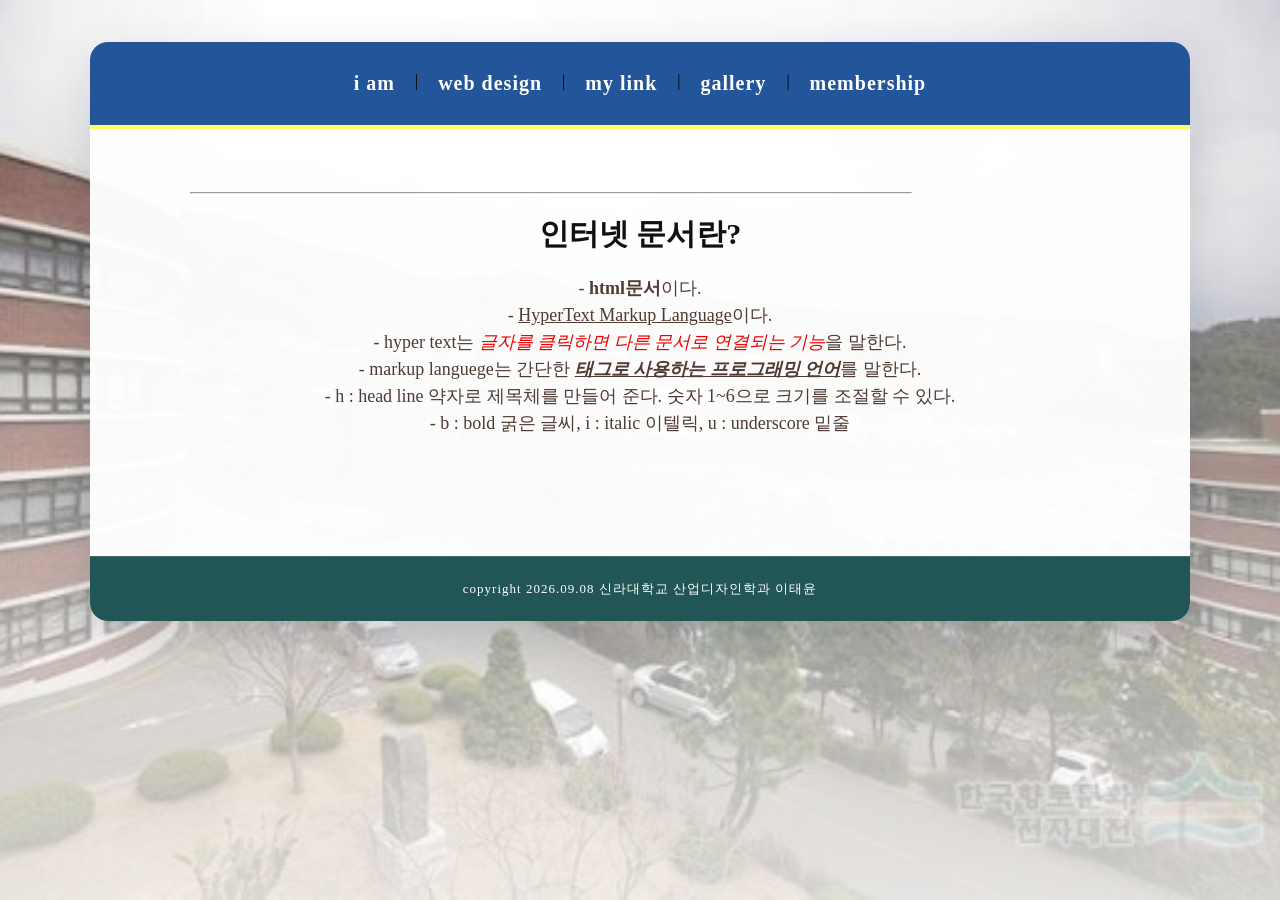
<file: index.html>
</html>



<html>

<head>

<title>첫 홈페이지</title>
<link rel="stylesheet" href="style.css">
</head>

<body bgcolor=#e9bfaf>
<div class="page-wrap">
<div class="navigation">

<a href=iam.html>i am</a> | 

<a href=index.html>web design</a> | 

<a href=link.html>my link</a> | 

<a href=gallery.html>gallery</a> | 

<a href=membership.html>membership</a>
</div>
<div class="content">


<hr width=80% align=left>

<h1 style=color:111111>인터넷 문서란?</h1>
<font style="color:#930;
font-size:20px;
font-family:'MD이솝체';
line-height:1.5;
text-indent:0px;
margin:5
padding:3;">



<font size=4 color=#4f3b33>

- <b>html문서</b>이다.<br>

- <u>HyperText Markup Language</u>이다.<br>

- hyper text는 <i><font color=ee0000>글자를 클릭하면 다른 문서로 연결되는 기능</font></i>을 말한다.<br>

- markup languege는 간단한 <u><b><i>태그로 사용하는 프로그래밍 언어</i></b></u>를 말한다.<br>

- h : head line 약자로 제목체를 만들어 준다. 숫자 1~6으로 크기를 조절할 수 있다.<br>

- b : bold 굵은 글씨, i : italic 이텔릭, u : underscore 밑줄<br>



<br><br>
</div>
<div class="copyright">

<center> <font size=2 color=#ffffff> copyright 2026.09.08 신라대학교 산업디자인학과 이태윤</font> </center>

</font>

</body>

</html>
</div>
</file>
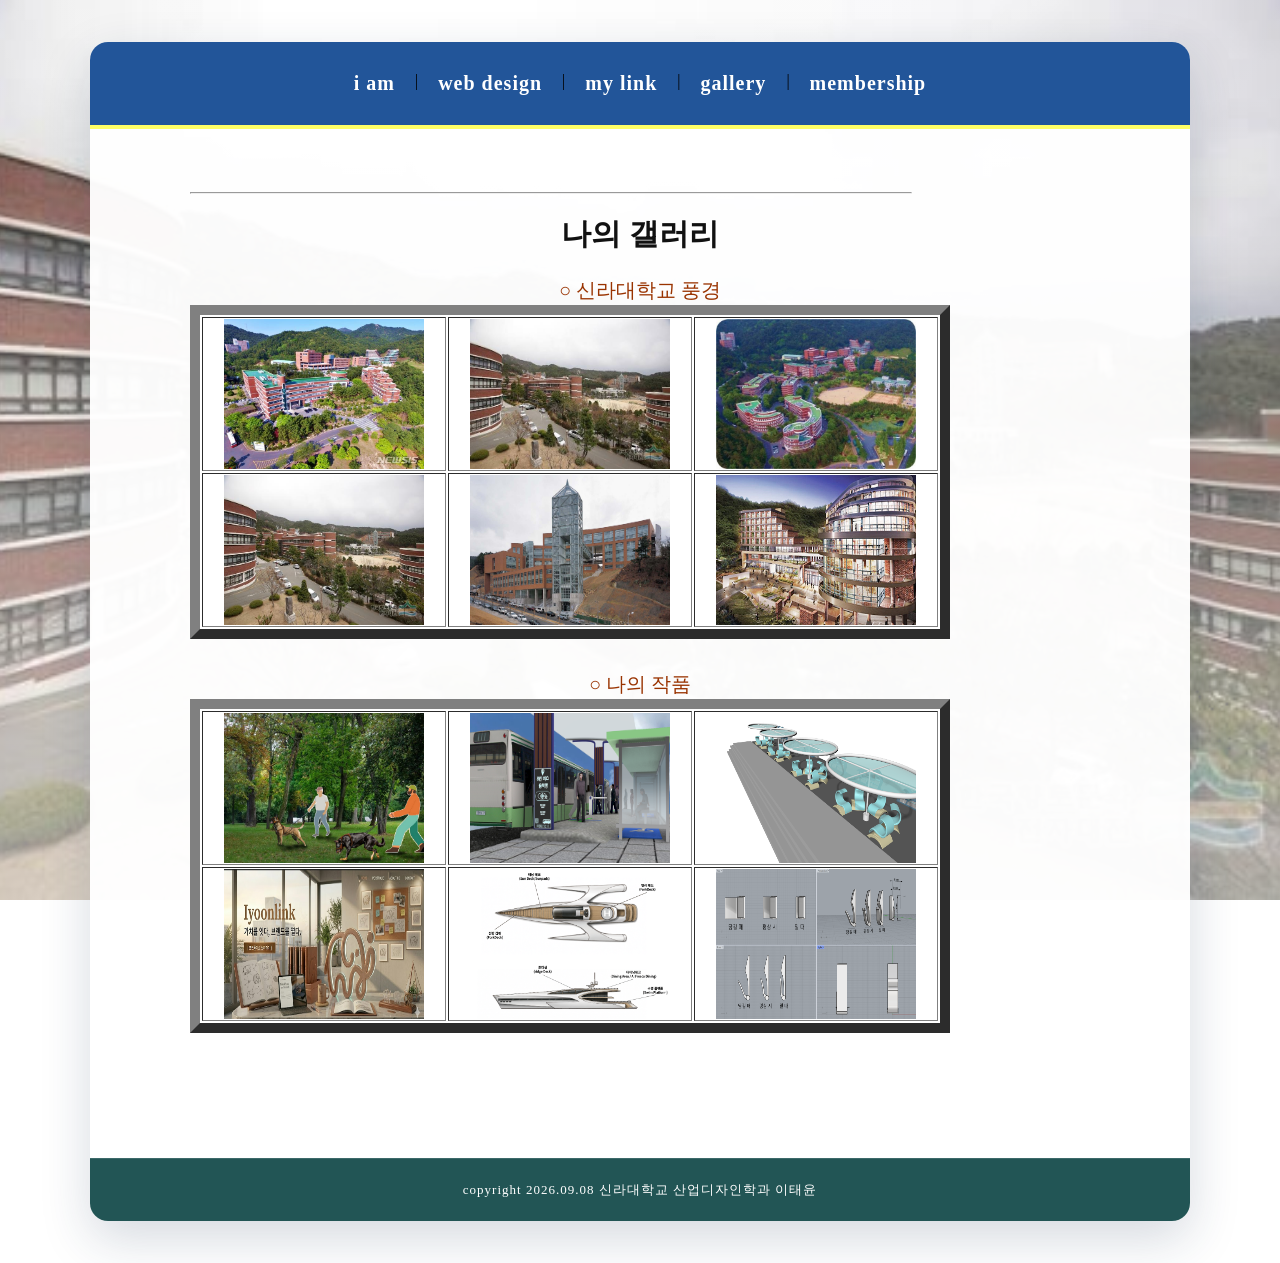
<file: gallery.html>
<html>

<head>

<title>나의 갤러리</title> 
<link rel="stylesheet" href="style.css">
</head>

<body bgcolor=#e9bfaf>

<div class="page-wrap">
<div class="navigation">

<a href=iam.html>i am</a> | 

<a href=index.html>web design</a> | 

<a href=link.html>my link</a> | 

<a href=gallery.html>gallery</a> | 

<a href=membership.html>membership</a>
</div>

<div class="content">
<hr width=80% align=left>

<h1 style=color:111111>나의 갤러리</h1>
<font style="color:#930;
font-size:20px;
font-family:'MD이솝체';
line-height:1.5;
text-indent:0px;
margin:5
padding:3;">

○ 신라대학교 풍경



<table border="10" width="600" height="300" bgcolor="#ffffff">

<tr>

  <td><a href="image/silla1.jpeg" target="_blank"><img src="image/silla1.jpeg" width="200" height="150" alt="신라대 풍경1"></a></td>

  <td><a href="image/silla2.jpg" target="_blank"><img src="image/silla2.jpg" width="200" height="150" alt="신라대 풍경2"></a></td>

  <td><a href="image/silla3.jpg" target="_blank"><img src="image/silla3.jpg" width="200" height="150" alt="신라대 풍경3"></a></td>

</tr>

<tr>

  <td><a href="image/silla4.jpg" target="_blank"><img src="image/silla4.jpg" width="200" height="150" alt="신라대 풍경4"></a></td>

  <td><a href="image/silla5.jpg" target="_blank"><img src="image/silla5.jpg" width="200" height="150" alt="신라대 풍경5"></a></td>

  <td><a href="image/silla6.jpg" target="_blank"><img src="image/silla6.jpg" width="200" height="150" alt="신라대 풍경6"></a></td>

</tr>

</table>

<br>

○ 나의 작품

<table border="10" width="600" height="300" bgcolor="#ffffff">

<tr>

  <td><a href="image2/pro1.jpg" target="_blank"><img src="image2/pro1.jpg" width="200" height="150" alt="작품1"></a></td>

  <td><a href="image2/pro2.png" target="_blank"><img src="image2/pro2.png" width="200" height="150" alt="작품2"></a></td>

  <td><a href="image2/pro3.png" target="_blank"><img src="image2/pro3.png" width="200" height="150" alt="작품3"></a></td>

</tr>

<tr>

  <td><a href="image2/pro4.png" target="_blank"><img src="image2/pro4.png" width="200" height="150" alt="작품4"></a></td>

  <td><a href="image2/pro5.png" target="_blank"><img src="image2/pro5.png" width="200" height="150" alt="작품5"></a></td>

  <td><a href="image2/pro6.png" target="_blank"><img src="image2/pro6.png" width="200" height="150" alt="작품6"></a></td>

</tr>

</table>



<br><br>

</font>
</div>

<div class="copyright">

<center> <font size=2 color=#ffffff> copyright 2026.09.08 신라대학교 산업디자인학과 이태윤</font> </center>



</body>

</html>
</div>
</file>
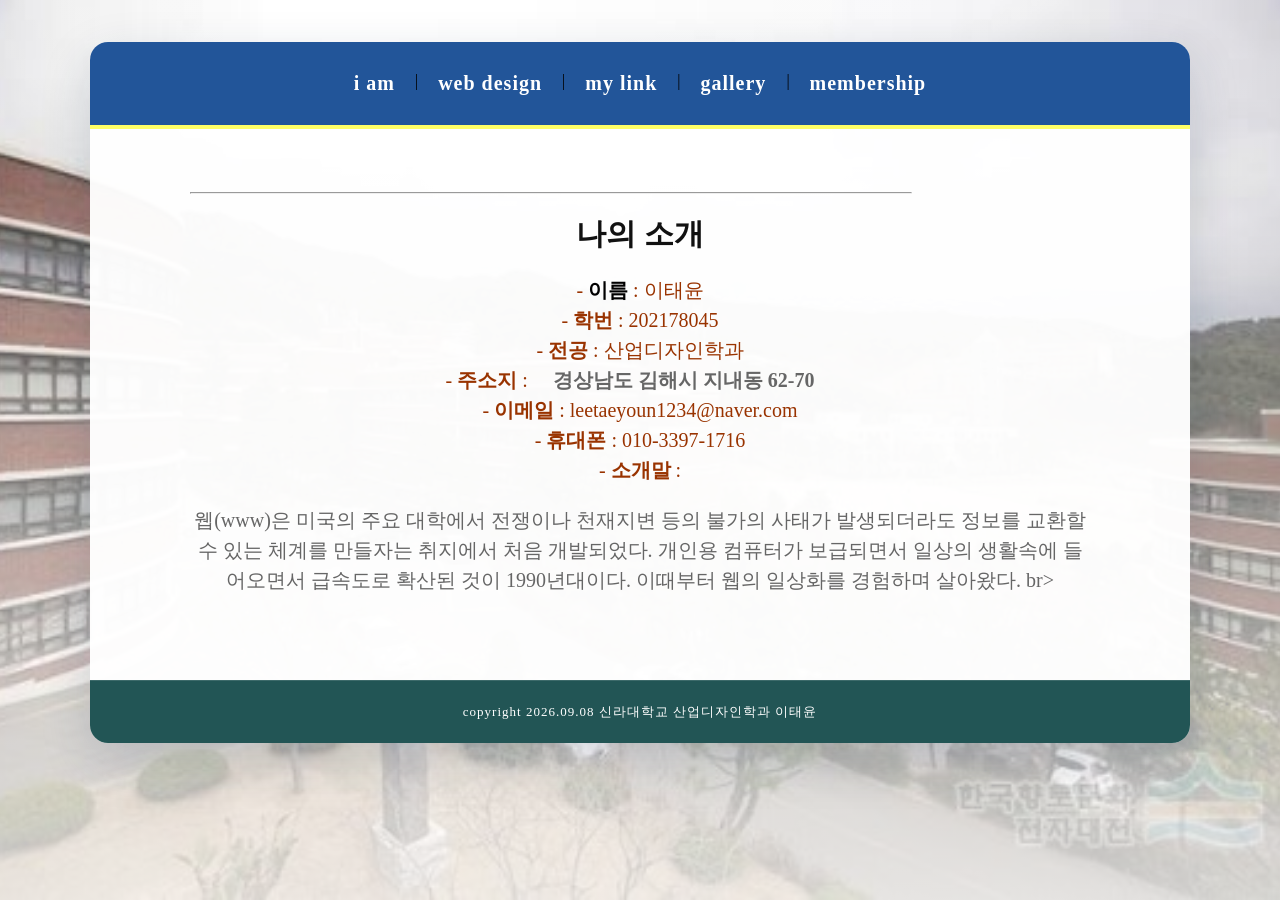
<file: iam.html>
<html>
<head>
<title>나의 소개</title>
<link rel="stylesheet" href="style.css">
</head>
<body bgcolor=#e9bfaf>

<div class="page-wrap">
<div class="navigation">
<a href=iam.html>i am</a> | 
<a href=index.html>web design</a> | 
<a href=link.html>my link</a> | 
<a href=gallery.html>gallery</a> | 
<a href=membership.html>membership</a>
</div>

<div class="content">
<hr width=80% align=left>
<h1 style=color:111111>나의 소개</h1>
<font style="color:#930;
font-size:20px;
font-family:'MD이솝체';
line-height:1.5;
text-indent:0px;
margin:5
padding:3;">
- <b style="color:000">이름</b> : 이태윤 <br>

- <b>학번</b> : 202178045 <br>

- <b>전공</b> : 산업디자인학과 <br>

- <b>주소지</b> : <a href=https://www.google.com/maps/place/%EA%B2%BD%EC%83%81%EB%82%A8%EB%8F%84+%EA%B9%80%ED%95%B4%EC%8B%9C+%EB%B6%84%EC%84%B1%EB%A1%9C727%EB%B2%88%EA%B8%B8+21/data=!3m2!1e3!4b1!4m6!3m5!1s0x3568c0a1b7d5349b:0x6c15d7b3dfba5191!8m2!3d35.2325028!4d128.9229122!16s%2Fg%2F11bzkqxg4v?entry=ttu&g_ep=EgoyMDI2MDkxNi4wIKXMDSoASAFQAw%3D%3D>경상남도 김해시 지내동 62-70</a><br>

- <b>이메일</b> : leetaeyoun1234@naver.com<br>

- <b>휴대폰</b> : 010-3397-1716<br>

- <b>소개말</b> : <p style="color:#666;font-faily:'MD이솝체';font-size=11;">
웹(www)은 미국의 주요 대학에서 전쟁이나 천재지변 등의 불가의 사태가 발생되더라도 정보를 교환할 수 있는 체계를 만들자는 취지에서 처음 개발되었다. 개인용 컴퓨터가 보급되면서 일상의 생활속에 들어오면서 급속도로 확산된 것이 1990년대이다. 이때부터 웹의 일상화를 경험하며 살아왔다.
br><br>
</div>

</font>

<div class="copyright">

<center><font size=2 color=#ffffff>copyright 2026.09.08 신라대학교 산업디자인학과 이태윤</font> </center>

</div>

</body>

</html>
</file>
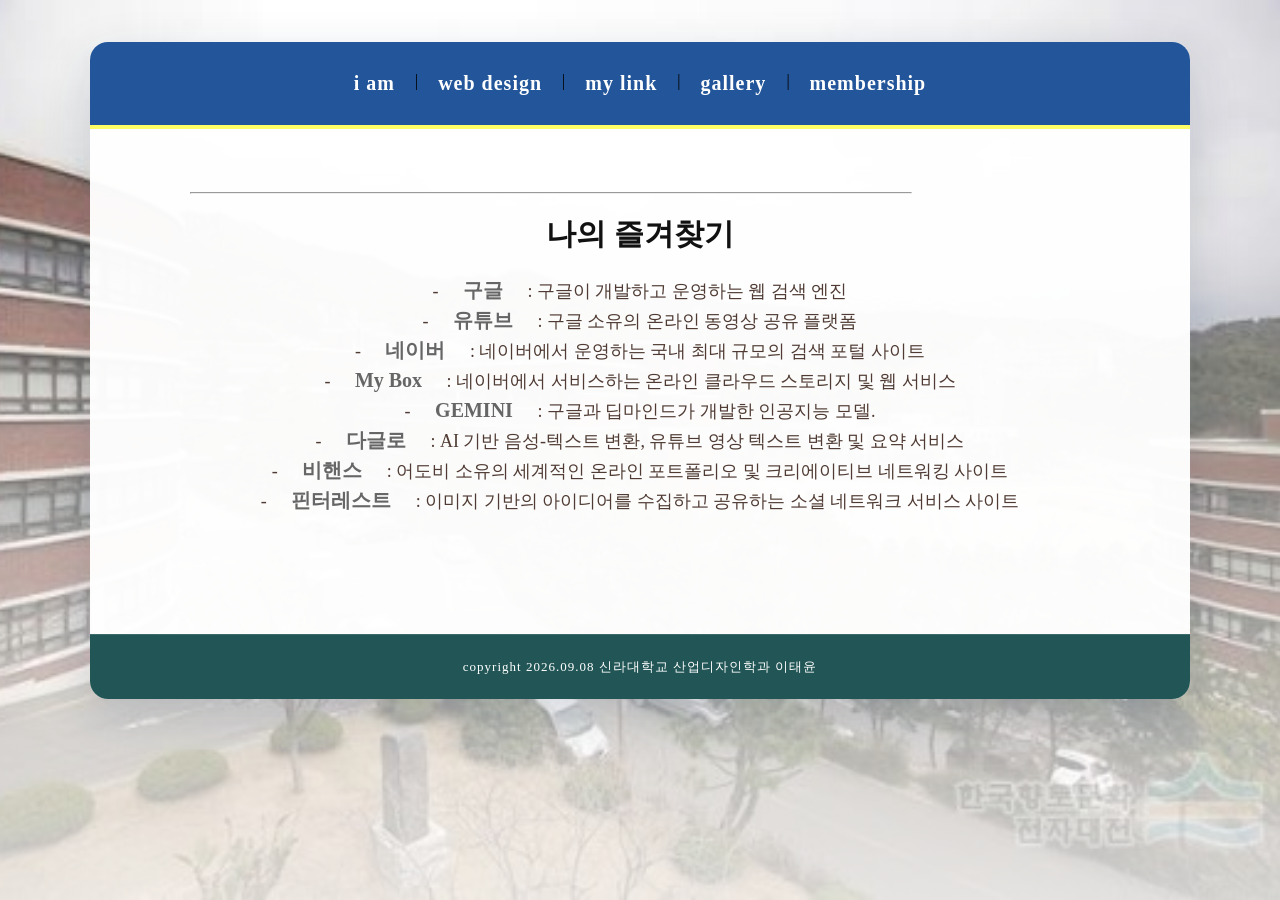
<file: link.html>
<html>

<head>

<title>나의 즐겨찾기</title>
<link rel="stylesheet" href="style.css">
</head>

<body bgcolor=#e9bfaf>

<div class="page-wrap">
<div class="navigation">

<a href=iam.html>i am</a> | 

<a href=index.html>web design</a> | 

<a href=link.html>my link</a> | 

<a href=gallery.html>gallery</a> | 

<a href=membership.html>membership</a>
</div>
<div class="content">

<hr width=80% align=left>

<h1 style=color:111111>나의 즐겨찾기</h1>
<font style="color:#930;
font-size:20px;
font-family:'MD이솝체';
line-height:1.5;
text-indent:0px;
margin:5
padding:3;">

<font size=4 color=#4f3b33>

- <b><a href=https://www.google.com/ target="_blank">구글</a></b> : 구글이 개발하고 운영하는 웹 검색 엔진 <br>

- <b><a href=https://www.youtube.com/ target="_blank">유튜브</a></b> : 구글 소유의 온라인 동영상 공유 플랫폼 <br>

- <b><a href=http://naver.com/ target="_blank">네이버</a></b> : 네이버에서 운영하는 국내 최대 규모의 검색 포털 사이트 <br>

- <b><a href=https://mybox.naver.com/main/web/my target="_blank">My Box</a></b> : 네이버에서 서비스하는 온라인 클라우드 스토리지 및 웹 서비스 <br>

- <b><a href=https://gemini.google.com/?hl=ko= target="_blank">GEMINI</a></b> : 구글과 딥마인드가 개발한 인공지능 모델. <br>

- <b><a href=https://daglo.ai/ target="_blank"> 다글로</a></b> : AI 기반 음성-텍스트 변환, 유튜브 영상 텍스트 변환 및 요약 서비스 <br>

- <b><a href=http://behance.net/ target="_blank">비핸스</a></b> : 어도비 소유의 세계적인 온라인 포트폴리오 및 크리에이티브 네트워킹 사이트 <br>

- <b><a href=https://kr.pinterest.com/ target="_blank">핀터레스트</a></b> : 이미지 기반의 아이디어를 수집하고 공유하는 소셜 네트워크 서비스 사이트 <br>



<br><br>

</font>
</div>
<div class="copyright">

<center> <font size=2 color=#ffffff> copyright 2026.09.08 신라대학교 산업디자인학과 이태윤</font> </center>



</body>

</html>
</div>
</file>
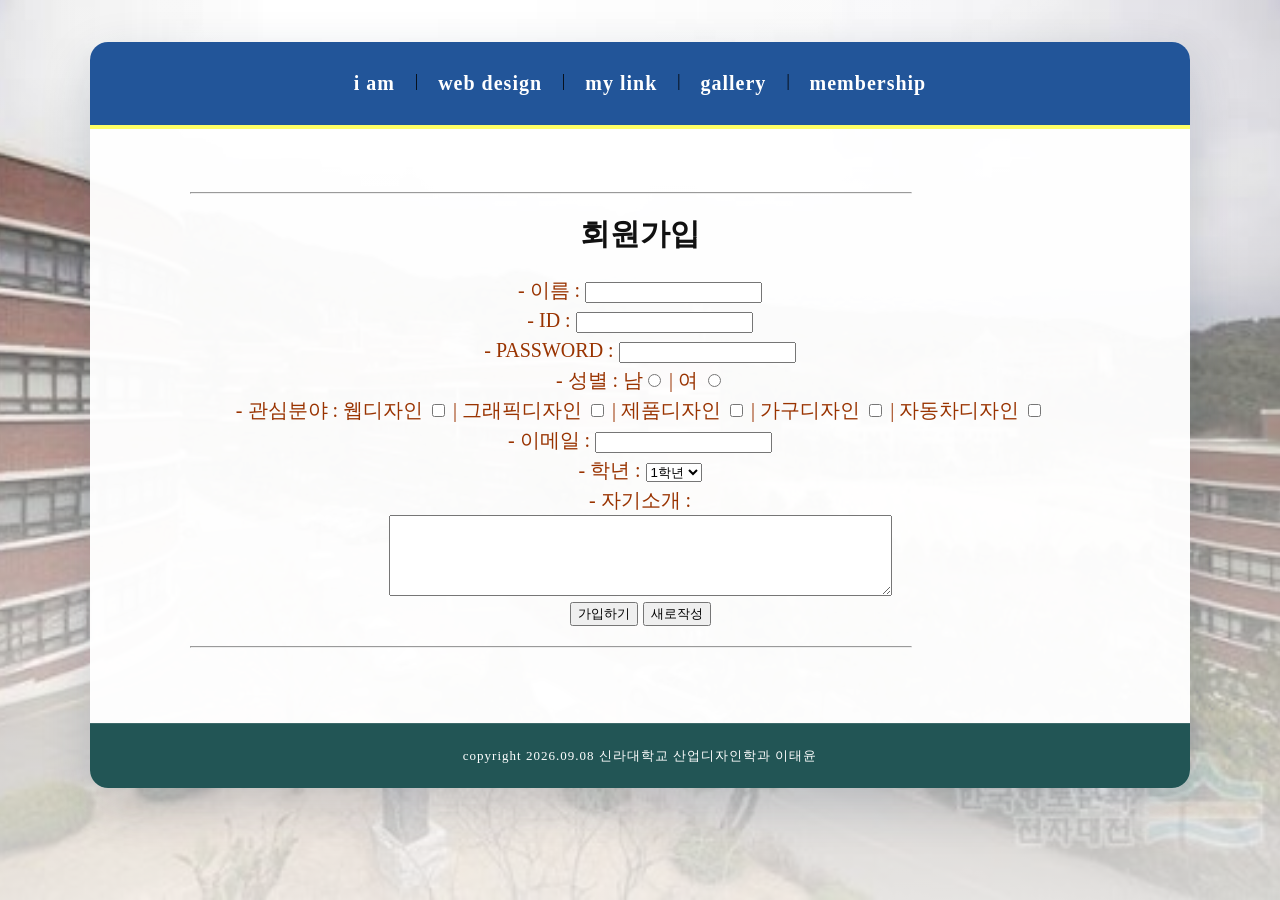
<file: membership.html>
<html>

<head>

<title>회원가입 </title> 
<link rel="stylesheet" href="style.css">
</head>

<body bgcolor=#e9bfaf>
<div class="page-wrap">
<div class="navigation">

<a href=iam.html>i am</a> | 

<a href=index.html>web design</a> | 

<a href=link.html>my link</a> | 

<a href=gallery.html>gallery</a> | 

<a href=membership.html>membership</a>
</div>
<div class="content">

<hr width=80% align=left>

<h1 style=color:111111>회원가입</h1>
<font style="color:#930;
font-size:20px;
font-family:'MD이솝체';
line-height:1.5;
text-indent:0px;
margin:5
padding:3;">

<form action="#" method="post">

- 이름 : <input type=text name="name" id="name id"> <br>

- ID : <input type=text name="id" id="id"> <br>

- PASSWORD : <input type=password name="password" id="password"> <br>

- 성별 : 남<input type="radio" name="gender"> | 여 <input type="radio" name="gender"><br>

- 관심분야 : 

웹디자인 <input type="checkbox" name="interest"> | 

그래픽디자인 <input type="checkbox" name="interest"> | 

제품디자인 <input type="checkbox" name="interest"> | 

가구디자인 <input type="checkbox" name="interest"> | 

자동차디자인 <input type="checkbox" name="interest"><br>

- 이메일 : <input type=email name="email" id="email"> <br>

- 학년 : 

<select>

<option> 1학년

<option> 2학년

<option> 3학년

<option> 4학년

</select> <br>

- 자기소개 : <br>

<textarea rows=5 cols=60 placeholder="자기소개를 작성해 주세요">

</textarea> <br>

<input type=submit value="가입하기"> <input type=reset value="새로작성">





</form>



<hr width=80% align=left>
</div>
<div class="copyright">

<center> <font size=2 color=#ffffff> copyright 2026.09.08 신라대학교 산업디자인학과 이태윤</font> </center>



</body>

</html>
</div>
</file>
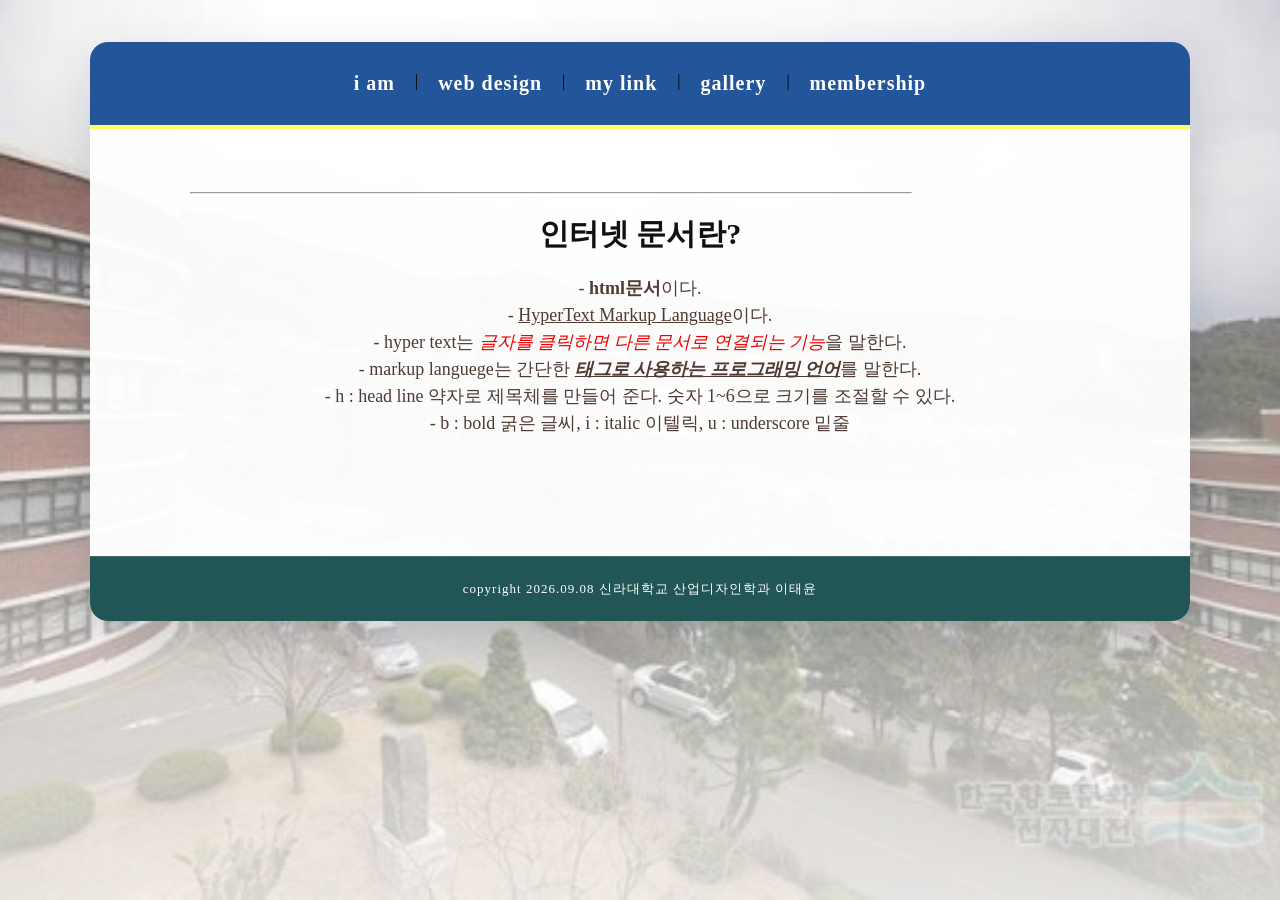
<file: 홈피.html>
</html>



<html>

<head>

<title>첫 홈페이지</title>
<link rel="stylesheet" href="style.css">
</head>

<body bgcolor=#e9bfaf>
<div class="page-wrap">
<div class="navigation">

<a href=iam.html>i am</a> | 

<a href=홈피.html>web design</a> | 

<a href=link.html>my link</a> | 

<a href=gallery.html>gallery</a> | 

<a href=membership.html>membership</a>
</div>
<div class="content">


<hr width=80% align=left>

<h1 style=color:111111>인터넷 문서란?</h1>
<font style="color:#930;
font-size:20px;
font-family:'MD이솝체';
line-height:1.5;
text-indent:0px;
margin:5
padding:3;">



<font size=4 color=#4f3b33>

- <b>html문서</b>이다.<br>

- <u>HyperText Markup Language</u>이다.<br>

- hyper text는 <i><font color=ee0000>글자를 클릭하면 다른 문서로 연결되는 기능</font></i>을 말한다.<br>

- markup languege는 간단한 <u><b><i>태그로 사용하는 프로그래밍 언어</i></b></u>를 말한다.<br>

- h : head line 약자로 제목체를 만들어 준다. 숫자 1~6으로 크기를 조절할 수 있다.<br>

- b : bold 굵은 글씨, i : italic 이텔릭, u : underscore 밑줄<br>



<br><br>
</div>
<div class="copyright">

<center> <font size=2 color=#ffffff> copyright 2026.09.08 신라대학교 산업디자인학과 이태윤</font> </center>

</font>

</body>

</html>
</div>
</file>
<file: style.css>
body{
margin:50px;
background:linear-gradient(rgba(255,255,255,0.1), rgba(255,255,255, 0.8)),
url("image/silla2.jpg") center / cover fixed ;
}

.page-wrap{
width: min(1100px, 92%);
margin: 42px auto;
background: rgba(255, 255, 255, 0.96);
border-radius: 18px;
box-shadow: 0 18px 50px rgba(29, 52, 82, 0.18);
overflow: hidden;
}

/*네비게이션 메뉴 부분 */
.navigation {
display: flex;
justify-content: center;
padding: 30px;
background:#225599;
border-bottom: 4px solid #ff6;
text-align: center;
}

.navigation a {
display: inline-block;
margin: 0;
padding: 0px 20px;
color: #ffffff;
font-size: 14px
font-weight: bold;
letter-spacing: 1px;
text-decoration: none;
}

.navigation a:hover {color: #36f; background: #fc9; text-decoration: none; }
.navigation a:hover {color: #fff; background: #b72; }



/* 메인 컨텐츠 */
.content {width: min(900px, 88%); margin:0 auto; padding: 55px 20px 65px;
text-align: center;}


h1{
color:#966;
font-size:30px;
}

/*하단 카피라이트*/
.copyright {padding: 22px 20px;  border-top: 1px solid rgba(255,255,255,0.12);
background: #255; color: #aaa; font-size: 13px;
text-align: center; letter-spacing: 1px;
}




a{
color:#666;
font-size:20;
margin:20px;
text-decoration:none;
font-weight:bold;
}

a:hover{
color:#000;
text-decoration-line:underline;
}

a:active{
color:red;
}

body{
margin:20px;
}
</file>
